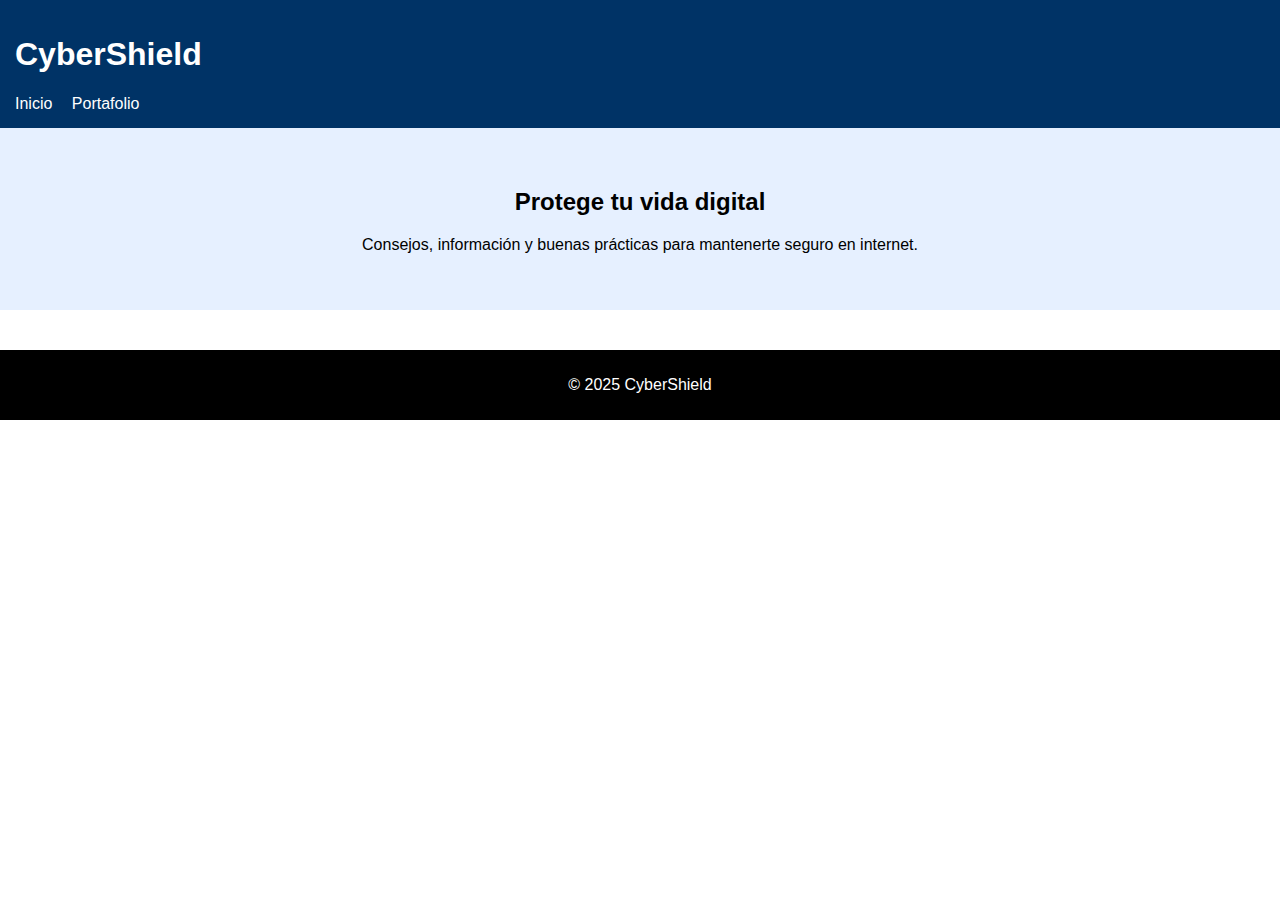
<file: index.html>
<!DOCTYPE html>
<html lang="es">
<head>
<meta charset="UTF-8">
<title>CyberShield | Seguridad Digital</title>
<link rel="stylesheet" href="../css/style.css">
</head>
<body>
<header>
<h1>CyberShield</h1>
<nav>
<a href="index.html">Inicio</a>
<a href="portafolio.html">Portafolio</a>
</nav>
</header>

<section class="hero">
<h2>Protege tu vida digital</h2>
<p>Consejos, información y buenas prácticas para mantenerte seguro en internet.</p>
</section>

<footer>
<p>© 2025 CyberShield</p>
</footer>
</body>
</html>
</file>
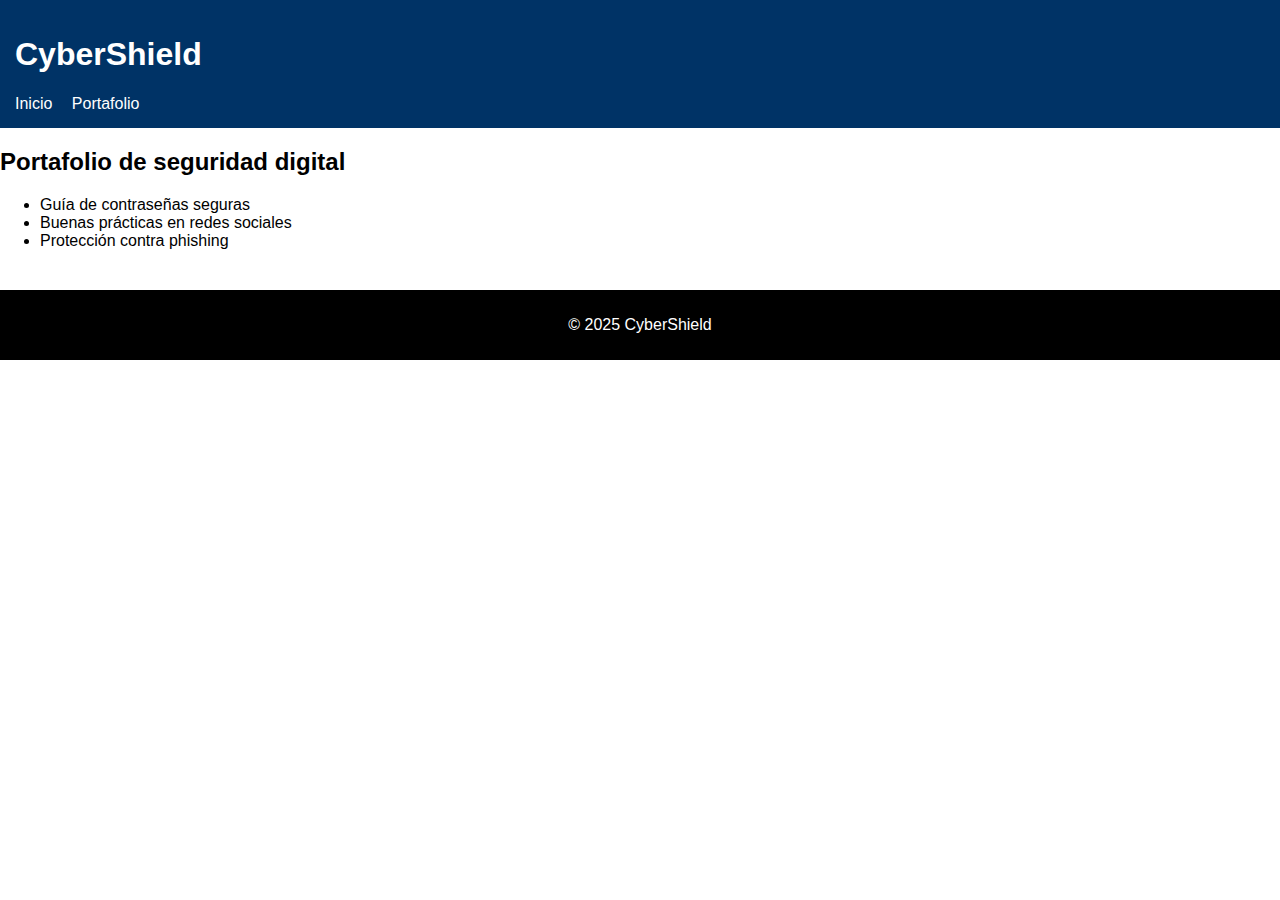
<file: portafolio.html>
<!DOCTYPE html>
<html lang="es">
<head>
<meta charset="UTF-8">
<title>CyberShield | Portafolio</title>
<link rel="stylesheet" href="../css/style.css">
</head>
<body>
<header>
<h1>CyberShield</h1>
<nav>
<a href="index.html">Inicio</a>
<a href="portafolio.html">Portafolio</a>
</nav>
</header>

<section>
<h2>Portafolio de seguridad digital</h2>
<ul>
<li>Guía de contraseñas seguras</li>
<li>Buenas prácticas en redes sociales</li>
<li>Protección contra phishing</li>
</ul>
</section>

<footer>
<p>© 2025 CyberShield</p>
</footer>
</body>
</html>
</file>
<file: css/style.css>
body { font-family: Arial; margin:0; background:#ffffff; color:#000; }
header { background:#003366; color:white; padding:15px; }
nav a { color:white; margin-right:15px; text-decoration:none; }
.hero { padding:40px; background:#e6f0ff; text-align:center; }
footer { background:#000; color:white; text-align:center; padding:10px; margin-top:40px; }
</file>
